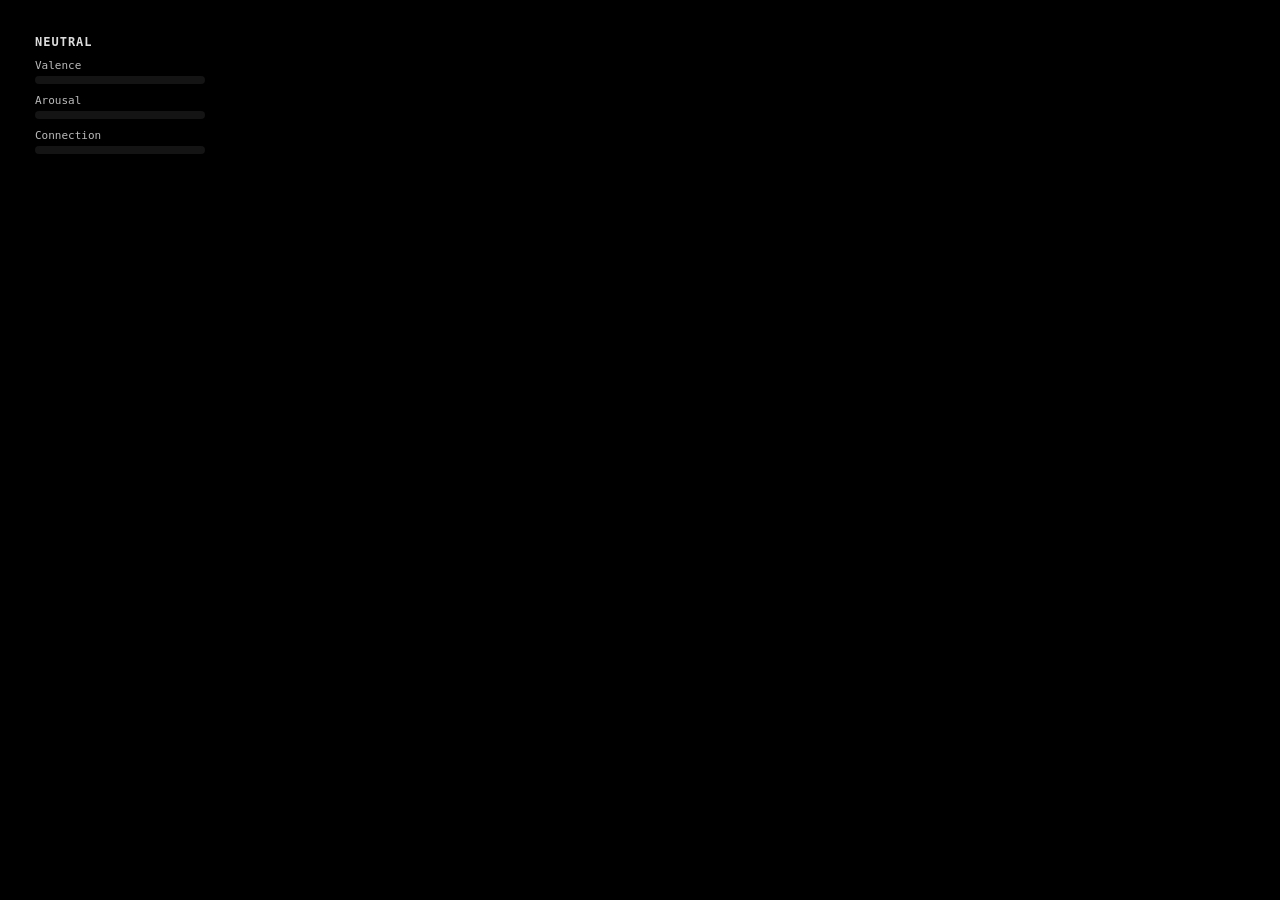
<file: index.html>
<!DOCTYPE html>
<html lang="en">
<head>
    <meta charset="UTF-8">
    <meta name="viewport" content="width=device-width, initial-scale=1.0">
    <title>Emotional Plasma</title>
    <link rel="stylesheet" href="styles/base.css">
    <link rel="stylesheet" href="styles/layout.css">
    <link rel="stylesheet" href="styles/ui.css">
    <link rel="stylesheet" href="styles/dialogue.css">
    <link rel="stylesheet" href="styles/editor.css">
</head>
<body>
    <div id="game-container">
        <canvas id="game-canvas"></canvas>
        
        <!-- Level Editor Panel -->
        <div id="level-editor-panel" class="level-editor-hidden">
            <div class="editor-header">
                <h2>Level Editor</h2>
                <button id="close-editor-btn" class="editor-close">×</button>
            </div>
            
            <div class="editor-section">
                <h3>Mode</h3>
                <div class="editor-buttons">
                    <button class="editor-btn" data-mode="player">Place Player</button>
                    <button class="editor-btn" data-mode="npc">Place NPC</button>
                    <button class="editor-btn" data-mode="zone">Place Zone</button>
                    <button class="editor-btn" data-mode="prop">Place Prop</button>
                    <button class="editor-btn" data-mode="select">Select/Edit</button>
                </div>
            </div>

            <div class="editor-section">
                <h3>Properties</h3>
                <div id="properties-panel">
                    <p style="color: #aaa; font-size: 12px;">Select an object to edit</p>
                </div>
            </div>

            <div class="editor-section">
                <h3>File</h3>
                <div class="editor-buttons">
                    <button class="editor-btn" id="export-level-btn">Export JSON</button>
                    <button class="editor-btn" id="import-level-btn">Import JSON</button>
                    <button class="editor-btn" id="clear-level-btn" style="background: #944;">Clear All</button>
                </div>
                <textarea id="json-import" placeholder="Paste JSON here" style="display:none;"></textarea>
                <button class="editor-btn" id="import-confirm-btn" style="display:none; margin-top: 8px;">Confirm Import</button>
            </div>

            <div class="editor-section">
                <h3>Info</h3>
                <div id="editor-info" style="font-size: 11px; color: #888;">
                    <p>Press <strong>E</strong> to toggle</p>
                    <p id="object-count">Objects: 0</p>
                </div>
            </div>
        </div>
        
        <!-- Scene Containers -->
        <div id="menu-scene" class="scene-container"></div>
        <div id="level-complete-scene" class="scene-container"></div>
        
        <!-- UI Overlay -->
        <div id="ui-overlay">
            <div id="emotional-state">
                <div id="emotional-state-label">neutral</div>
                <div class="state-bar">
                    <span class="label">Valence</span>
                    <div class="bar"><div class="fill" id="valence-bar"></div></div>
                </div>
                <div class="state-bar">
                    <span class="label">Arousal</span>
                    <div class="bar"><div class="fill" id="arousal-bar"></div></div>
                </div>
                <div class="state-bar">
                    <span class="label">Connection</span>
                    <div class="bar"><div class="fill" id="connection-bar"></div></div>
                </div>
            </div>
        </div>
    </div>

    <script type="importmap">
    {
        "imports": {
            "three": "https://esm.sh/three@0.160.0",
            "three/addons/": "https://esm.sh/three@0.160.0/examples/jsm/"
        }
    }
    </script>
    <script type="module" src="game.js"></script>
<script defer src="https://static.cloudflareinsights.com/beacon.min.js/v8c78df7c7c0f484497ecbca7046644da1771523124516" integrity="sha512-8DS7rgIrAmghBFwoOTujcf6D9rXvH8xm8JQ1Ja01h9QX8EzXldiszufYa4IFfKdLUKTTrnSFXLDkUEOTrZQ8Qg==" data-cf-beacon='{"version":"2024.11.0","token":"4c6229722a6346bc8eb5cb0e5eae5d41","server_timing":{"name":{"cfCacheStatus":true,"cfEdge":true,"cfExtPri":true,"cfL4":true,"cfOrigin":true,"cfSpeedBrain":true},"location_startswith":null}}' crossorigin="anonymous"></script>
</body>
</html>
</file>
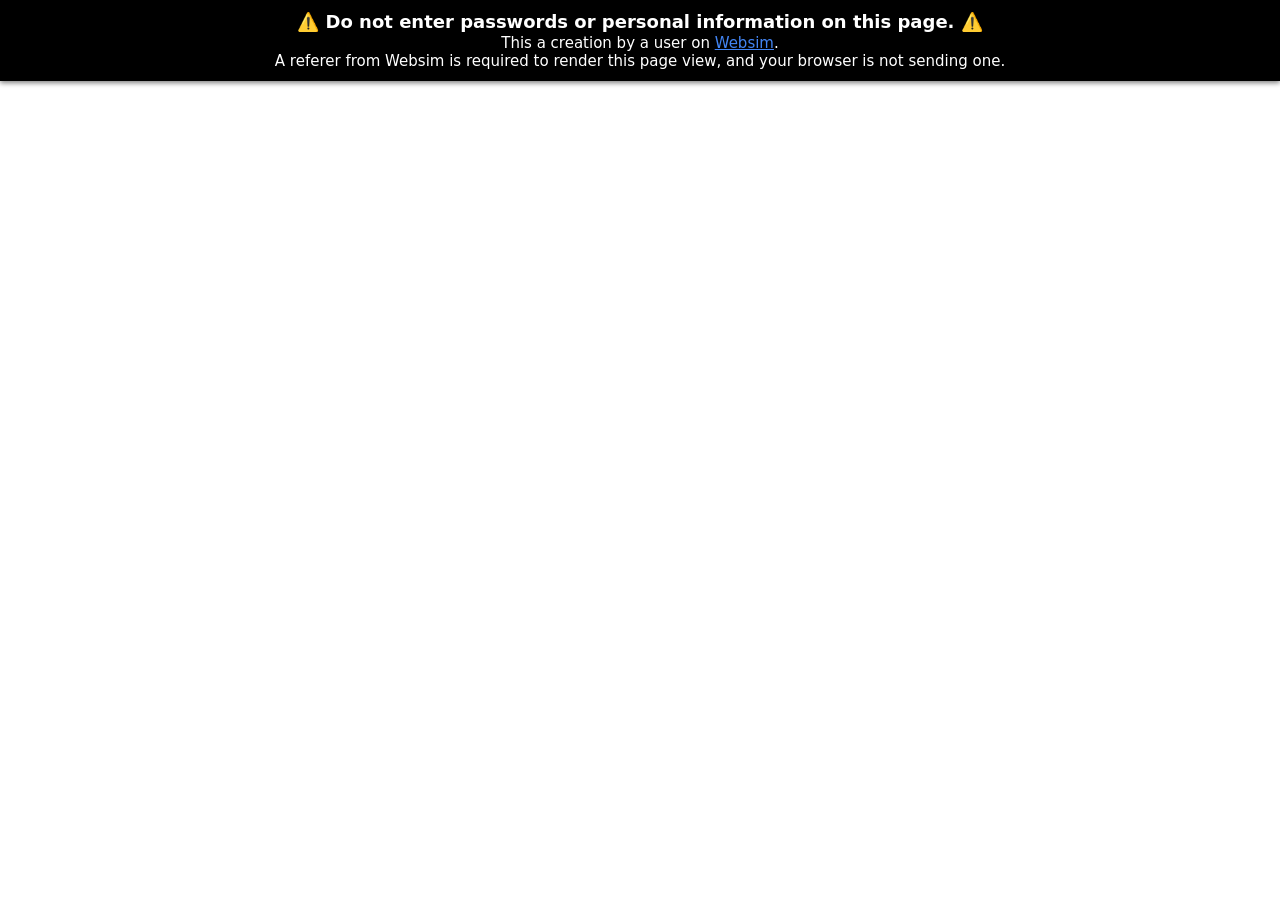
<file: level_editor.html>
<html lang="en">
  <head>
    <meta charset="UTF-8" />

    <meta charset="utf-8" />
    <link rel="canonical" href="https://websim.com/@SitcomReality/emotional-plasma" />
    <meta name="viewport" content="width=device-width, initial-scale=1" />

    <title>Emotional Plasma</title>

    <style>
      html {
        font-size: 15px;
      }
      html,
      body {
        margin: 0;
        padding: 0;
        min-height: 100%;
        height: 100%;
        display: flex;
        flex-direction: column;
      }
      .warning {
        background: black;
        box-shadow: 0 2px 5px rgba(0, 0, 0, 0.5);
        padding: 0.75em;
        color: white;
        text-align: center;
        font-family: -apple-system, BlinkMacSystemFont, "Segoe UI (Custom)",
          Roboto, "Helvetica Neue", "Open Sans (Custom)", system-ui, sans-serif,
          "Apple Color Emoji", "Segoe UI Emoji";
        line-height: 1.2;
        font-size: 1rem;
        position: relative;
        z-index: 2;
      }
      .warning span {
        font-family: initial;
      }
      .warning h1 {
        font-size: 1.2rem;
        margin: 0;
      }
      .warning a {
        color: rgb(66 133 244);
      }
      .iframe-wrap {
        -webkit-box-flex: 1;
        -webkit-flex: 1 1 auto;
            -ms-flex: 1 1 auto;
                flex: 1 1 auto;
        height: 100%;
        position: relative;
        overflow: auto;
        -webkit-overflow-scrolling: touch;
      }
      .iframe {
        position: absolute;
        top: 0;
        left: 0;
        border: 0;
        display: block;
        width: 100%;
        height: 100%;
      }
      @media (max-width: 550px) {
        @supports (height: 100svh) {
          .iframe {
            height: calc(100svh - var(--cp-header-height-small));
          }
        }
      }
    </style>
  </head>

  <body class="">
    <div class="warning">
      <h1>
        <span>⚠️</span> Do not enter passwords or personal information on this
        page. <span>⚠️</span>
      </h1>
      This a creation by a user on
      <a href="https://websim.com/p/2uaxsexic62rvvns952u/62">Websim</a>.
      <br />
      A referer from Websim is required to render this page view, and your
      browser is not sending one.
      <br />
    </div>

    <div class="result-iframe-wrap" role="main">
      <iframe
        name="contentWindow"
        allow="accelerometer *; bluetooth *; camera *; encrypted-media *; display-capture *; geolocation *; gyroscope *; microphone *; midi *; clipboard-read *; clipboard-write *; serial *; xr-spatial-tracking *; fullscreen *; payment *"
        class="iframe"
        src="https://2uaxsexic62rvvns952u.c.websim.com/level_editor.html?v=62&t=1775336087150"
      ></iframe>
    </div>
  </body>
</html>
</file>
<file: styles/base.css>
* {
    margin: 0;
    padding: 0;
    box-sizing: border-box;
}

body {
    font-family: 'Space Mono', monospace;
    background: #000;
    color: #fff;
    overflow: hidden;
}
</file>
<file: styles/layout.css>
#game-container {
    width: 100vw;
    height: 100vh;
    position: relative;
}

#game-canvas {
    width: 100%;
    height: 100%;
    display: block;
}

/* Scene Containers */
.scene-container {
    position: absolute;
    top: 0;
    left: 0;
    width: 100%;
    height: 100%;
    display: none;
    z-index: 100;
}

#menu-scene {
    background: linear-gradient(135deg, #0a0a0a 0%, #1a1a1a 100%);
}

#level-complete-scene {
    background: linear-gradient(135deg, #0a0a0a 0%, #1a1a1a 100%);
}

.scene-content {
    display: flex;
    flex-direction: column;
    justify-content: center;
    align-items: center;
    width: 100%;
    height: 100%;
    gap: 40px;
}

.menu-header {
    text-align: center;
}

.menu-header h1 {
    font-size: 48px;
    margin-bottom: 12px;
    font-weight: 700;
    letter-spacing: -1px;
}

.menu-header p {
    font-size: 16px;
    color: #aaa;
    letter-spacing: 0.5px;
}

.menu-buttons,
.completion-buttons {
    display: flex;
    gap: 20px;
    flex-wrap: wrap;
    justify-content: center;
}

.menu-button {
    padding: 12px 32px;
    font-size: 14px;
    font-family: 'Space Mono', monospace;
    background: #fff;
    color: #000;
    border: none;
    cursor: pointer;
    letter-spacing: 0.5px;
    font-weight: 600;
    transition: all 0.2s ease;
    min-width: 160px;
}

.menu-button:hover {
    background: #f0f0f0;
    transform: translateY(-2px);
}

.menu-button:active {
    transform: translateY(0);
}

.completion-header {
    text-align: center;
}

.completion-header h1 {
    font-size: 48px;
    margin-bottom: 12px;
}

.completion-header p {
    font-size: 16px;
    color: #aaa;
}

.completion-stats {
    display: grid;
    grid-template-columns: repeat(3, 1fr);
    gap: 20px;
}

.stat {
    display: flex;
    flex-direction: column;
    align-items: center;
    gap: 8px;
    padding: 16px;
    background: rgba(255, 255, 255, 0.05);
    border-radius: 4px;
}

.stat-label {
    font-size: 12px;
    color: #888;
    text-transform: uppercase;
    letter-spacing: 1px;
}

.stat-value {
    font-size: 24px;
    font-weight: 700;
}

@media (max-width: 768px) {
    .menu-header h1,
    .completion-header h1 {
        font-size: 36px;
    }

    .completion-stats {
        grid-template-columns: 1fr;
    }

    .menu-buttons,
    .completion-buttons {
        flex-direction: column;
    }

    .menu-button {
        width: 100%;
    }
}

@media (max-width: 480px) {
    .menu-header h1,
    .completion-header h1 {
        font-size: 28px;
    }
}
</file>
<file: styles/ui.css>
#ui-overlay {
    position: absolute;
    top: 0;
    left: 0;
    width: 100%;
    height: 100%;
    pointer-events: none;
}

#emotional-state {
    position: absolute;
    top: 20px;
    left: 20px;
    background: rgba(0, 0, 0, 0.5);
    padding: 15px;
    border-radius: 4px;
    min-width: 200px;
    pointer-events: auto;
}

#emotional-state-label {
    font-size: 12px;
    margin-bottom: 10px;
    text-transform: uppercase;
    letter-spacing: 1px;
    color: #ddd;
    font-weight: 600;
}

.state-bar {
    margin-bottom: 10px;
}

.state-bar:last-child {
    margin-bottom: 0;
}

.state-bar .label {
    display: block;
    font-size: 11px;
    margin-bottom: 4px;
    color: #bbb;
}

.state-bar .bar {
    width: 100%;
    height: 8px;
    background: rgba(255, 255, 255, 0.08);
    border-radius: 4px;
    overflow: hidden;
}

.state-bar .fill {
    height: 100%;
    background: #fff;
    transition: width 0.3s ease;
    border-radius: 4px;
    width: 0%;
}

/* Speech Bubbles */
.speech-bubble {
    position: absolute;
    transform: translate(-50%, -100%); /* Center above the point */
    background: rgba(255, 255, 255, 0.9);
    color: #111;
    padding: 8px 12px;
    border-radius: 12px;
    font-size: 13px;
    font-family: sans-serif;
    pointer-events: none;
    z-index: 150;
    transition: opacity 0.3s ease;
    white-space: nowrap;
}

.speech-bubble::after {
    content: '';
    position: absolute;
    bottom: -6px;
    left: 50%;
    transform: translateX(-50%);
    width: 0;
    height: 0;
    border-left: 8px solid transparent;
    border-right: 8px solid transparent;
    border-top: 8px solid rgba(255, 255, 255, 0.9);
}
</file>
<file: styles/dialogue.css>
#dialogue-container {
    position: absolute;
    bottom: 20px;
    left: 50%;
    transform: translateX(-50%);
    width: 90%;
    max-width: 800px;
    background: rgba(0, 0, 0, 0.8);
    border: 1px solid #333;
    border-radius: 5px;
    padding: 20px;
    z-index: 250;
    opacity: 1;
    transition: opacity 0.3s ease, transform 0.3s ease;
    display: flex;
    flex-direction: column;
    gap: 15px;
}

#dialogue-container.dialogue-hidden {
    opacity: 0;
    pointer-events: none;
    transform: translate(-50%, 20px);
}

.dialogue-npc-box {
    background: rgba(255, 255, 255, 0.05);
    padding: 15px;
    border-radius: 3px;
    font-size: 15px;
    line-height: 1.6;
}

.dialogue-responses {
    display: flex;
    flex-direction: column;
    gap: 10px;
}

.dialogue-response {
    background: #222;
    border: 1px solid #444;
    padding: 12px 15px;
    border-radius: 3px;
    cursor: pointer;
    transition: background 0.2s ease, border-color 0.2s ease;
}

.dialogue-response:hover {
    background: #333;
    border-color: #555;
}

.dialogue-response.selected {
    background: #fff;
    color: #000;
    border-color: #fff;
}
</file>
<file: styles/editor.css>
#level-editor-panel {
    position: fixed;
    right: 0;
    top: 0;
    width: 280px;
    height: 100vh;
    background: rgba(0, 0, 0, 0.85);
    border-left: 1px solid #333;
    overflow-y: auto;
    z-index: 200;
    padding: 20px;
    font-family: 'Space Mono', monospace;
    transition: transform 0.3s ease;
}

#level-editor-panel.level-editor-hidden {
    transform: translateX(100%);
}

.editor-header {
    display: flex;
    justify-content: space-between;
    align-items: center;
    margin-bottom: 20px;
    border-bottom: 1px solid #333;
    padding-bottom: 12px;
}

.editor-header h2 {
    font-size: 18px;
    margin: 0;
}

.editor-close {
    background: none;
    border: none;
    color: #fff;
    font-size: 24px;
    cursor: pointer;
    padding: 0;
    width: 30px;
    height: 30px;
    display: flex;
    align-items: center;
    justify-content: center;
}

.editor-section {
    margin-bottom: 24px;
    padding-bottom: 16px;
    border-bottom: 1px solid #222;
}

.editor-section h3 {
    font-size: 12px;
    text-transform: uppercase;
    letter-spacing: 1px;
    margin-bottom: 12px;
    color: #aaa;
}

.editor-buttons {
    display: flex;
    flex-direction: column;
    gap: 8px;
}

.editor-btn {
    padding: 8px 12px;
    font-size: 12px;
    font-family: 'Space Mono', monospace;
    background: #222;
    color: #fff;
    border: 1px solid #333;
    cursor: pointer;
    transition: all 0.2s ease;
}

.editor-btn:hover {
    background: #333;
    border-color: #555;
}

.editor-btn.active {
    background: #fff;
    color: #000;
}

#json-import {
    width: 100%;
    height: 100px;
    background: #111;
    color: #0f0;
    border: 1px solid #333;
    font-family: 'Space Mono', monospace;
    font-size: 11px;
    padding: 8px;
    resize: none;
}

.property-row {
    margin-bottom: 12px;
}

.property-row label {
    display: block;
    font-size: 11px;
    color: #aaa;
    margin-bottom: 4px;
    text-transform: uppercase;
    letter-spacing: 0.5px;
}

.property-row input,
.property-row select {
    width: 100%;
    padding: 6px;
    background: #111;
    color: #fff;
    border: 1px solid #333;
    font-family: 'Space Mono', monospace;
    font-size: 11px;
}

.property-row input:focus,
.property-row select:focus {
    border-color: #555;
    outline: none;
}

#editor-info {
    background: rgba(255, 255, 255, 0.03);
    padding: 8px;
    border-radius: 2px;
}

#editor-info p {
    margin: 4px 0;
    line-height: 1.4;
}

.dialogue-editor-modal {
    position: fixed;
    top: 0;
    left: 0;
    width: 100%;
    height: 100%;
    background: rgba(0, 0, 0, 0.7);
    display: flex;
    align-items: center;
    justify-content: center;
    z-index: 300;
}

.dialogue-editor-panel {
    background: rgba(20, 20, 20, 0.95);
    border: 1px solid #333;
    border-radius: 4px;
    padding: 20px;
    max-width: 600px;
    max-height: 80vh;
    overflow-y: auto;
    width: 90%;
    box-shadow: 0 0 20px rgba(0, 0, 0, 0.8);
}

.dialogue-editor-header {
    display: flex;
    justify-content: space-between;
    align-items: center;
    margin-bottom: 16px;
    border-bottom: 1px solid #333;
    padding-bottom: 12px;
}

.dialogue-editor-header h3 {
    margin: 0;
    font-size: 16px;
}

.dialogue-editor-header h4 {
    font-size: 12px;
    margin: 12px 0 8px 0;
    color: #aaa;
    text-transform: uppercase;
    letter-spacing: 0.5px;
}

.close-btn {
    background: none;
    border: none;
    color: #fff;
    font-size: 24px;
    cursor: pointer;
    padding: 0;
    width: 30px;
    height: 30px;
}

.dialogue-editor-content {
    display: flex;
    gap: 16px;
}

.dialogue-node-list {
    flex: 0 0 40%;
    border-right: 1px solid #333;
    padding-right: 12px;
}

.dialogue-node-item {
    background: #222;
    border: 1px solid #333;
    padding: 8px 10px;
    margin-bottom: 6px;
    border-radius: 2px;
    cursor: pointer;
    transition: all 0.2s ease;
    display: flex;
    flex-direction: column;
    gap: 2px;
    font-size: 11px;
}

.dialogue-node-item:hover {
    background: #2a2a2a;
    border-color: #444;
}

.dialogue-response-item,
.dialogue-effect-item {
    background: #222;
    border: 1px solid #333;
    padding: 8px 10px;
    margin-bottom: 6px;
    border-radius: 2px;
    cursor: pointer;
    transition: all 0.2s ease;
    display: flex;
    justify-content: space-between;
    align-items: center;
    font-size: 11px;
    gap: 8px;
}

.dialogue-response-item:hover,
.dialogue-effect-item:hover {
    background: #2a2a2a;
    border-color: #444;
}

.dialogue-editor-content h4 {
    font-size: 11px;
    text-transform: uppercase;
    letter-spacing: 0.5px;
    color: #aaa;
    margin: 12px 0 8px 0;
}
</file>
